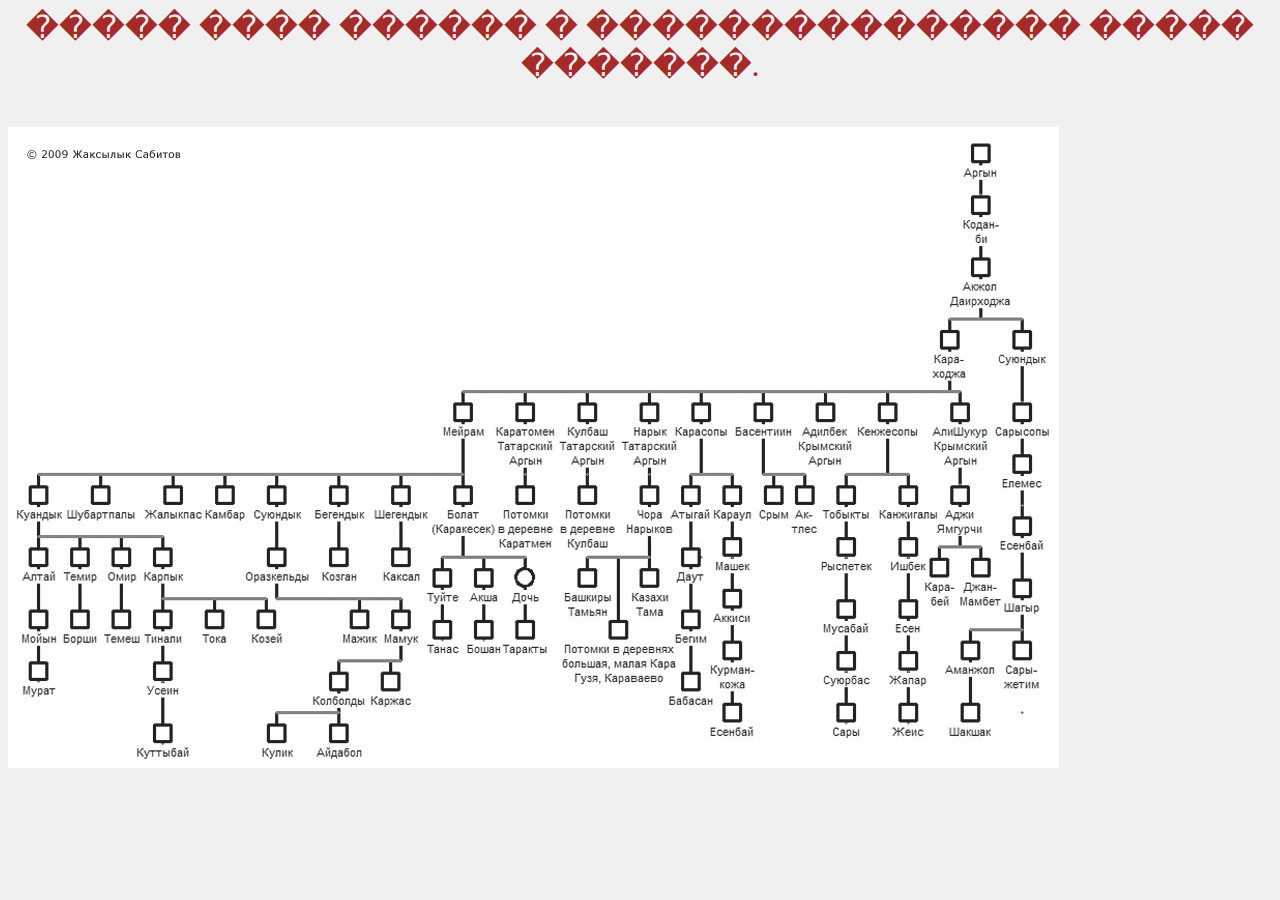
<file: argyns.html>
<html>
<head>
<title>�������������-������������ ������ ���� ������</title>
<link rel="stylesheet" href="style.css" type="text/css">
</head>
<body>
<h2 align=center>����� ���� ������ � ��������������� ����� �������.</h2>
<br>
<img src="images/argyns.jpg" >

</body>
</html>
</file>
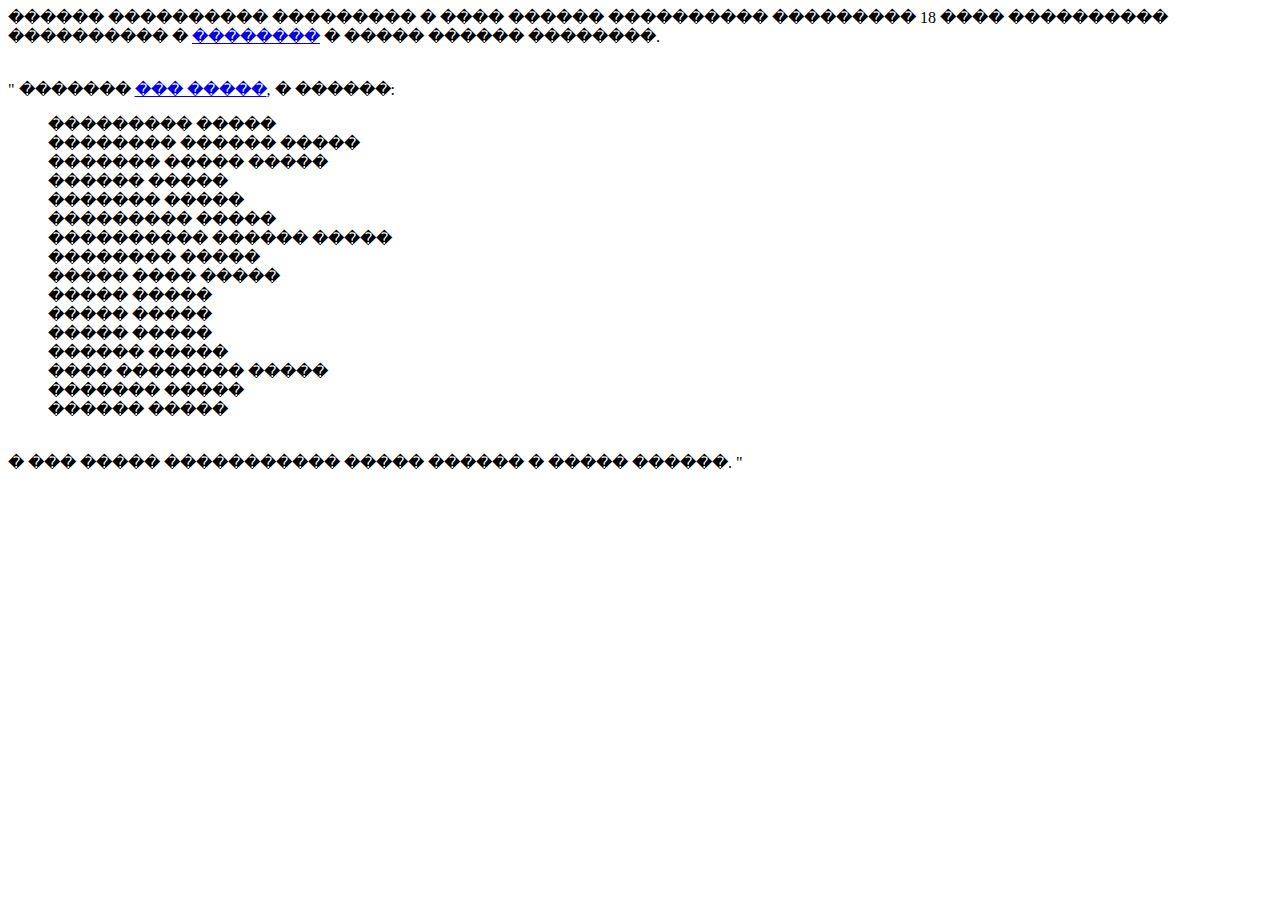
<file: history.html>
<html>
<head>
<title>�������������-������������ ������ ���� ������</title>

</head>
<body>

������ ���������� ��������� � ���� ������ ���������� ��������� 18 ���� ���������� ���������� � <a href=http://www.vostlit.info/Texts/Dokumenty/M.Asien/XVIII/1720-1740/O_kirgiz_kasakach/text2.htm>��������</a> � ����� ������ ��������.
<br><br>
<p>
" ������� <a href=argyns.html>��� �����</a>, � ������:<br>
<p>


<blockquote>��������� �����<br>
�������� ������ �����<br>
������� ����� �����<br>
������ �����<br>
������� �����<br>
��������� �����<br>
���������� ������ �����<br>
�������� �����<br>
����� ���� �����<br>
����� �����<br>
����� �����<br>
����� �����<br>
������ �����<br>
���� �������� �����<br>
������� �����<br>
������ �����</blockquote><br> 
� ��� ����� ����������� ����� ������ � ����� ������. "


</body>
</html>
</file>
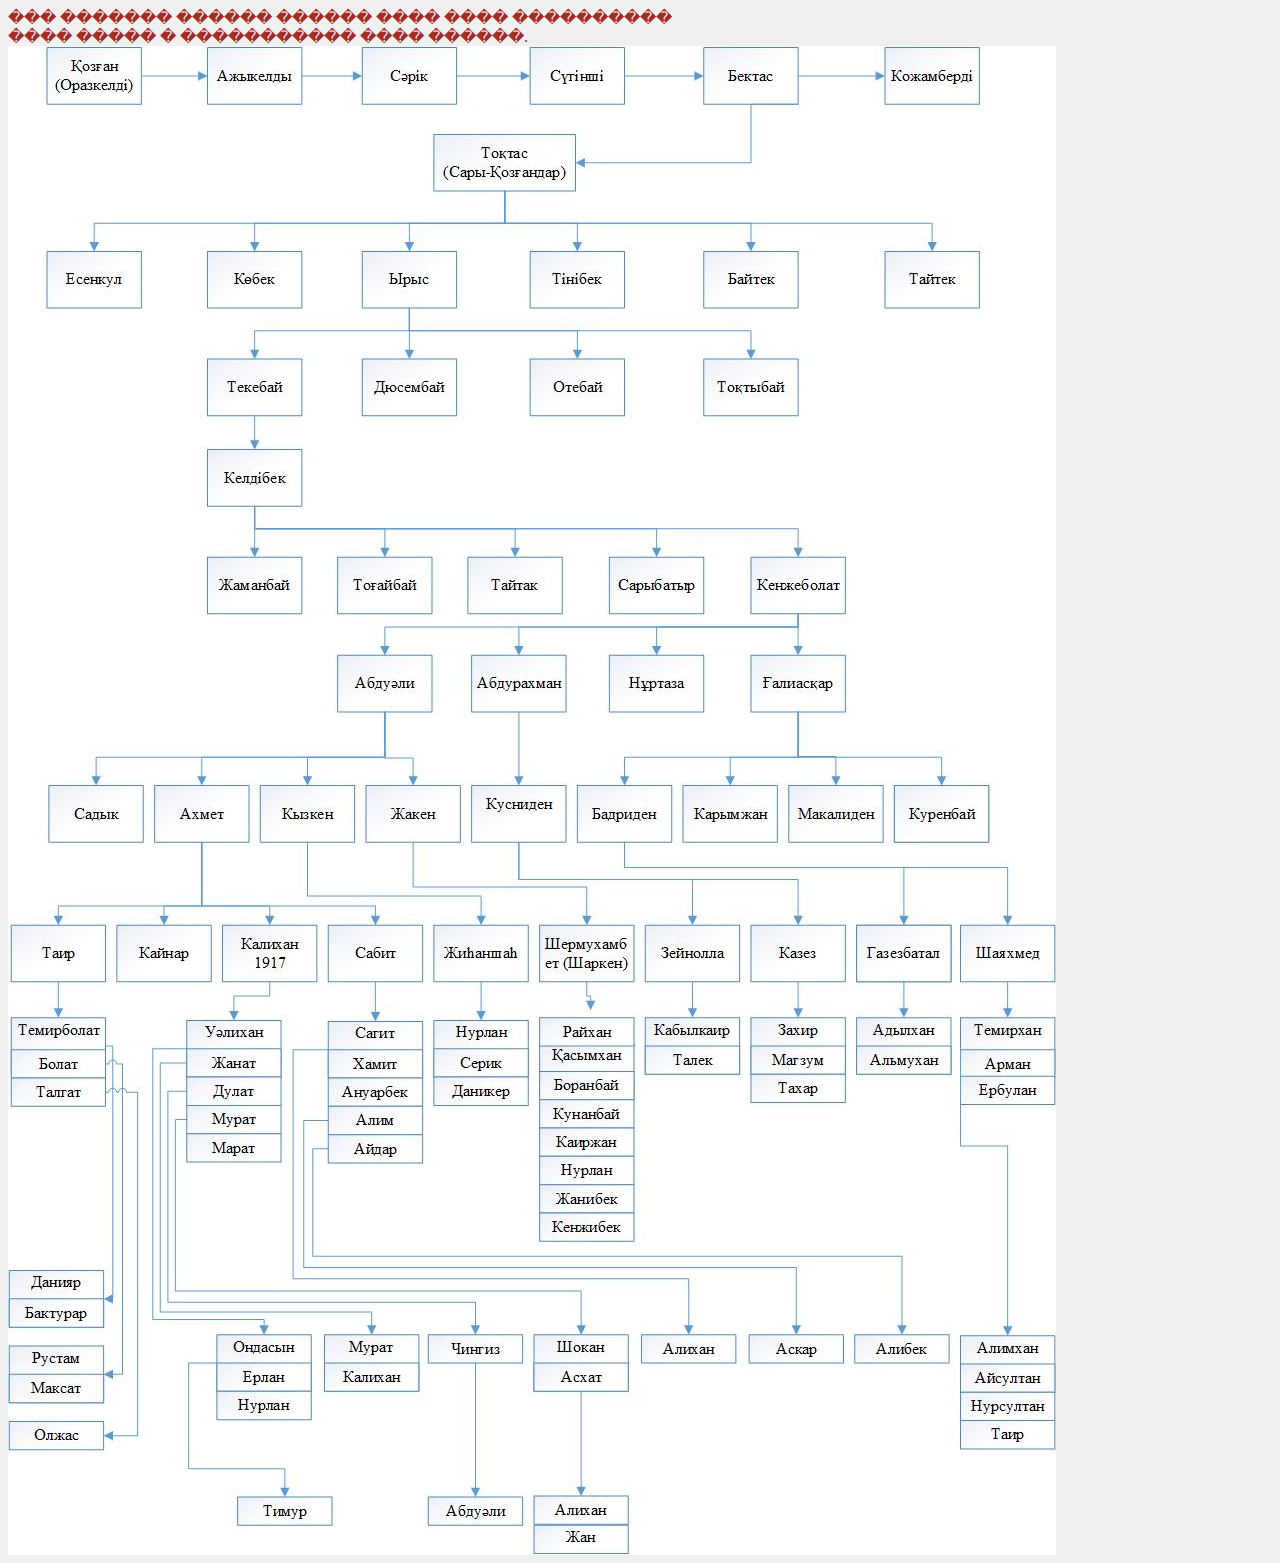
<file: shejire.html>
<html>
<head>
<title>�������������-������������ ������ ���� ������</title>
</head>
<body BGCOLOR=f0f0f0>
<font color=a52a2a>��� ������� ������ ������ ���� ���� ����������<br> ���� ����� � ����������� ���� ������.</font>
<br>
<img src="images/shejire7.jpg"  align="middle">
</body>
</html>
</file>
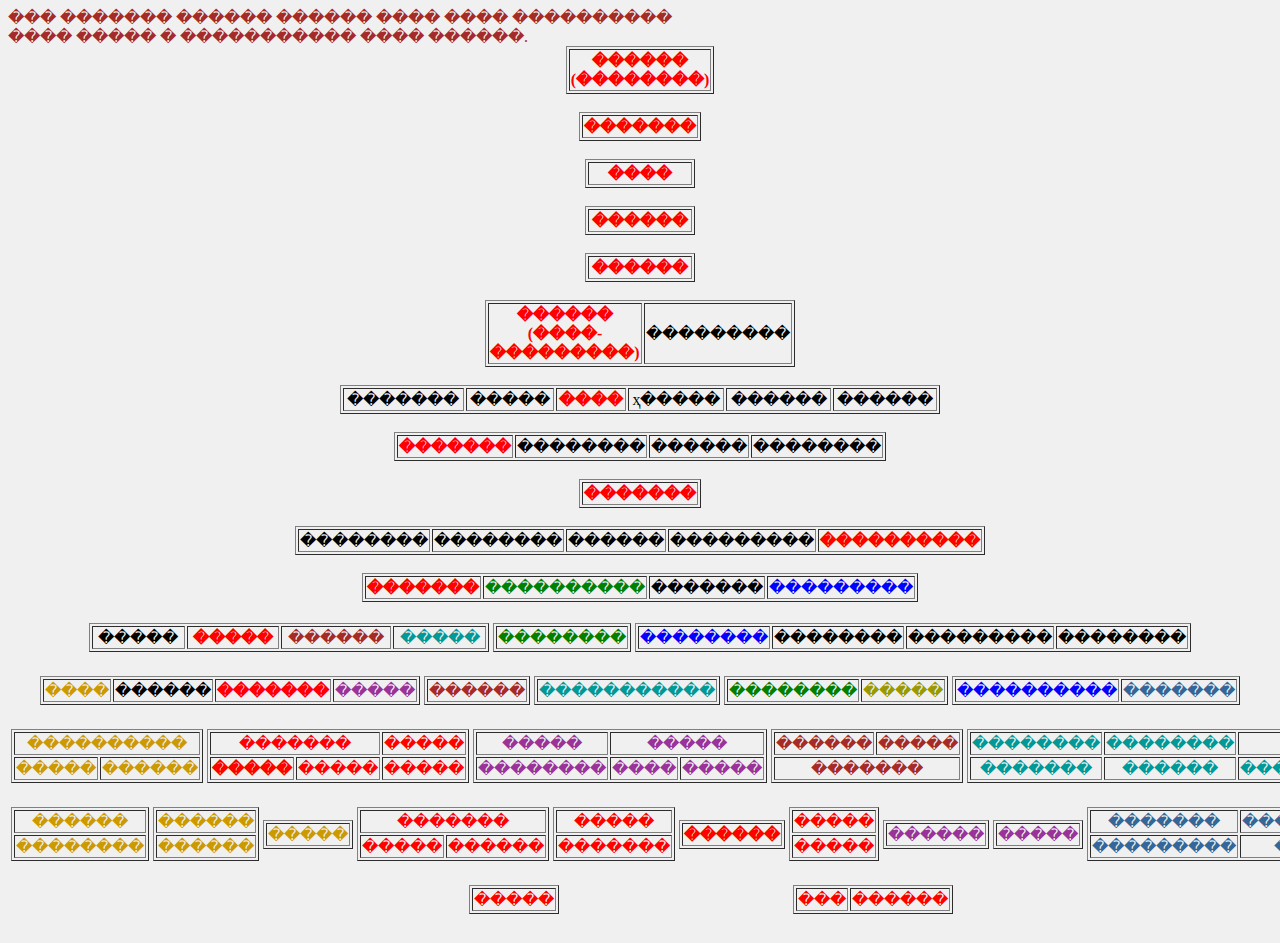
<file: images/shejire.html>
<html>
<head>
<title>�������������-������������ ������ ���� ������</title>
</head>
<body BGCOLOR=f0f0f0>
<font color=a52a2a>��� ������� ������ ������ ���� ���� ����������<br> ���� ����� � ����������� ���� ������.</font>
<br>
<table align=center border=1>
<tr><td align="center" width=100><font color=red><b>������ (��������)</td></tr>
</table> 
<br>
<table align=center border=1>
<tr><td align="center" width=100><font color=red><b>�������</td></tr>
</table> 
<br>
<table align=center border=1>
<tr><td align="center" width=100><font color=red><b>����</td></tr>
</table>
<br>
<table align=center border=1>
<tr><td  align="center" width=100><font color=red><b>������</td></tr>
</table>
<br>
<table align=center border=1>
<tr><td  align="center" width=100><font color=red><b>������</td></tr>
</table>
<br>
<table align=center border=1 width="300">
<tr>
<td  align="center"><font color=red><b>������ (����-���������)</td>
<td  align="center">���������</td>
</tr>
</table>
<br>
<table align=center border=1 width="600">
<tr>
<td  align="center"> �������</td>
<td  align="center">�����</td>
<td  align="center"><font color=red><b>����</td>
<td  align="center">ҳ�����</td>
<td  align="center">������</td>
<td  align="center">������</td>
</tr>
</table>
<br>
<table align=center width="400" border=1>
<tr>
<td  align="center"><font color=red><b>�������</td>
<td  align="center">��������</td>
<td  align="center">������</td>
<td  align="center">��������</td>
</tr>
</table>
</br>
<table align=center width="100" border=1>
<tr><td  align="center"><font color=red><b>�������</td></tr>
</table>
<br>
<table align=center width="500" border=1>
<tr>
<td  align="center">��������</td>
<td  align="center">��������</td>
<td  align="center">������</td>
<td  align="center">���������</td>
<td  align="center"><font color=red><b>����������</td>
</tr>
</table>
</br>
<table align=center width="400" border=1>
<tr>
<td  align="center"><font color=red><b>�������</td>
<td  align="center"><font color=green>����������</td>
<td  align="center">�������</td>
<td  align="center"><font color=blue>���������</td>
</tr>
</table>
</br>
<!-NEXT-->
<table align="center" width="80%">
<tr>
<td width=30%>
<table align="center" width="400" border=1>
<tr>
<td  align="center">�����</td>
<td  align="center"><font color=red><b>�����</td>
<td  align="center"><font color=brown><font color=brown>������</td>
<td  align="center"><font color=009999>�����</td>
</tr>
</table>
</td>
<td align="center" width=70%>
<table align="center" width="100" border=1>
<tr>
<td align="center"><font color=green>��������</td>
</tr>
</table>
</td>
<td width=40%>
<table align-left width="400" border=1>
<tr>
<td align="center"><font color=blue>��������</td>
<td align="center">��������</td>
<td align="center">���������</td>
<td align="center">��������</td>
</tr>
</table>
</td>
</tr>
</table>
<br>
<!-NEXT-->
<table align="center" width="80%">
<tr>
<td width="30%">
<table align="left" width="300" border=1>
<tr>
<td  align="center"><font color=CC9900>����</td>
<td  align="center">������</td>
<td  align="center"><font color=red><b>�������</td>
<td  align="center"><font color=993399>�����</td>
</tr>
</table>
</td>
<td align=center>
<table align="left" width="100" border=1>
<tr>
<td align="center"><font color=brown>������</td>
</tr>
</table>
</td>
<td align=left>
<table align="center" width="100" border=1>
<tr>
<td align="center"><font color=009999>�����������</td>
</tr>
</table>
</td>
<td align=center>
<table align="center" width="200" border=1>
<tr>
<td align="center"><font color=green>��������</td>
<td align="center"><font color=999900>�����</td>
</tr>
</table>
</td>
<td>
<table align=left width="200" border=1>
<tr>
<td align="center"><font color=blue>����������</td>
<td align="center"><font color=336699>�������</td>
</tr>
</table>
</td>
</tr>
</table>
<br>
<!-NEXT-->
<table align="center" width="100%">
<tr>
<td width=10%>
<table align="left" width="100" border=1>
<tr>
<td  align="center" colspan=2><font color=CC9900>����������</td>
</tr>
<tr>
<td  align="center"><font color=CC9900>�����</td>
<td  align="center"><font color=CC9900>������</td>
</tr>
</table>
</td>
<td align=left width=10%>
<table align="center" width="150" border=1>
<tr>
<td align="center" colspan=2><font color=red>�������</td>
<td align="center"><font color=red>�����</td>
</tr>
<tr>
<td  align="center"><font color=red><b>�����</td>
<td  align="center"><font color=red>�����</td>
<td  align="center"><font color=red>�����</td>
</tr>
</table>
</td>
<td align=left width=10%>
<table align="center" width="150" border=1>
<tr>
<td  align="center"><font color=993399>�����</td>
<td  align="center" colspan=2><font color=993399>�����</td>
</tr>
<tr>
<td  align="center"><font color=993399>��������</td>
<td  align="center"><font color=993399>����</td>
<td  align="center"><font color=993399>�����</td>
</tr>
</table>
</td>
<td align=left width=10%>
<table align="center" width="100" border=1>
<tr>
<td  align="center"><font color=brown>������</td>
<td  align="center"><font color=brown>�����</td>
</tr>
<tr>
<td align="center" colspan=2><font color=brown>�������</td>
</tr>
</table>
</td>
<td width=10%>
<table align="left" width="100" border=1>
<tr>
<td align="center"><font color=009999>��������</td>
<td align="center"><font color=009999>��������</td>
<td align="center" colspan=2><font color=009999>���������</td>
</tr>
<tr>
<td align="center"><font color=009999>�������</td>
<td align="center"><font color=009999>������</td>
<td align="center"><font color=009999>�������</td>
<td align="center"><font color=009999>��������</td>
</tr>
</table>
</td>
<td align=left width=10%>
<table align=center width="100" border=1>
<tr>
<td align="center"><font color=green>���������</td>
</tr>
<tr>
<td align="center"><font color=green>�����</td>
</tr>
</table>
</td>
<td align=left width=5%>
<table align="center" width="100" border=1>
<tr>
<td  align="center" colspan=2><font color=999900>�����</td>
</tr>
<tr>
<td  align="center"><font color=999900>������</td>
<td align="center"><font color=999900>�����</td>
</tr>
</table>
</td>
<td align=left width=10%>
<table align=center width="100" border=1>
<tr>
<td align="center"><font color=blue>�������</td>
</tr>
<tr>
<td align="center"><font color=blue>��������</td>
</tr>
</table>
</td>
<td align=right width=10%>
<table align="center" width="100" border=1>
<tr>
<td align="center" colspan=2><font color=336699>��������</td>
</tr>
<tr>
<td  align="center"><font color=336699>�����</td>
<td  align="center"><font color=336699>�������</td>
</tr>
</table>
</td>
</tr>
</table>
<br>
<!-NEXT-->
<table align="center" width="100%">
<tr>
<td width=5%>
<table align="left" width="60" border=1>
<tr>	
<td  align="center"><font color=CC9900>������</td>
</tr>
<tr>
<td  align="center"><font color=CC9900>��������</td>
</tr>
</table>
</td>
<td width=5%>
<table align="left" width="60" border=1>
<tr>	
<td  align="center"><font color=CC9900>������</td>
</tr>
<tr>
<td  align="center"><font color=CC9900>������</td>
</tr>
</table>
</td>
<td width=5%>
<table align="left" width="60" border=1>
<tr>	
<td  align="center"><font color=CC9900>�����</td>
</tr>
</table>
</td>
<td align=left width=5%>
<table align="center" width="100" border=1>
<tr>
<td  align="center" colspan=2><font color=red>�������</td>
</tr>
<tr>
<td  align="center"><font color=red>�����</td>
<td align="center"><font color=red>������</td>
</tr>
</table>
</td>
<td align=left width=5%>
<table align=center width="100" border=1>
<tr>
<td align="center"><font color=red>�����</td>
</tr>
<tr>
<td align="center"><font color=red>�������</td>
</tr>
</table>
</td>
<td width=5%>
<table align="left" width="90" border=1>
<tr>
<td  align="center"><font color=red><b>������</td>
</tr>
</table>
</td>
<td align=left width=5%>
<table align=left width="90" border=1>
<tr>
<td align="center"><font color=red>�����</td>
</tr>
<tr>
<td align="center"><font color=red>�����</td>
</tr>
</table>
</td>
<td align=right width=2%>
<table align="left" width="60" border=1>
<tr>	
<td  align="center"><font color=993399>������</td>
</tr>
</table>
</td>
<td width=5%>
<table align="left" width="60" border=1>
<tr>	
<td  align="center"><font color=993399>�����</td>
</tr>
</table>
</td>
<td width=5%>
<table align="left" width="60" border=1>	
<tr>
<td align="center"><font color=336699>�������</td>
<td align="center"><font color=336699>��������</td>
</tr>
<tr>
<td align="center"><font color=336699>���������</td>
<td align="center"><font color=336699>����</td>
</tr>
</table>
</td>
</tr>
</table>
<br>
<!-NEXT-->
<table align="center" width="50%">
<tr>
<td align=center width=60%>
<table width="60" border=1>
<tr>	
<td  align="center"><font color=red>�����</td>
</tr>
</table>
</td>
<td width=40%>
<table  align=right width="60" border=1>
<tr>	
<td  align="center"><font color=red>���</td>
<td  align="center"><font color=red>������</td>
</tr>
</table>
</td>
</tr>
</table>
<br>
</body>
</html>
</file>
<file: style.css>
body {
  font-family: Arial, Verdana,  sans-serif; /* ��������� ������� */
  font-size: 11pt; /* ������ ��������� ������ � �������  */
  background-color: #f0f0f0; /* ���� ���� ���-�������� */
  color: #333; /* ���� ��������� ������ */ 
}
h2 {
  color: #a52a2a; /* ���� ��������� */
  font-size: 24pt; /* ������ ������ � ������� */
  font-family: Georgia, Times, serif; /* ��������� ������� */
  font-weight: normal; /* ���������� ���������� ������  */
}
p {
  text-align: justify; /* ������������ �� ������ */
  margin-left: 20px; /* ������ ����� � �������� */
  margin-right: 200px; /* ������ ������ � �������� */
  border-left: 1px solid #999; /* ��������� ����� ����� */
  border-bottom: 1px solid #999; /* ��������� ����� ����� */
  padding-left: 10px; /* ������ �� ����� ����� �� ������  */
  padding-bottom: 10px; /* ������ �� ����� ����� �� ������  */
}
</file>
